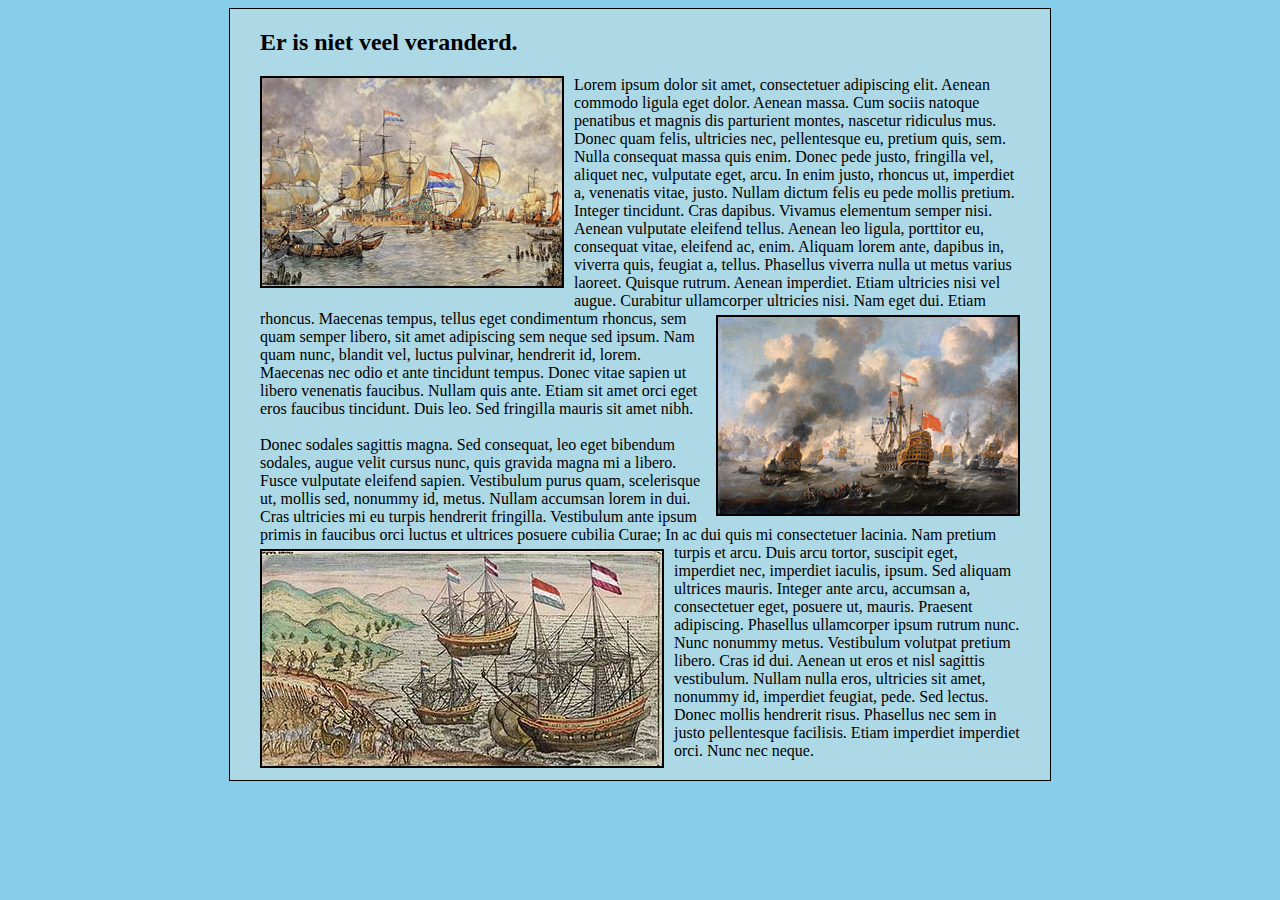
<file: B1W3-krantenartikel/index.html>
<!DOCTYPE html>
<html lang="nl">
    <head>
        <title>Lab 3 - Krantenartikel</title>
        <link rel="stylesheet" href="css/style.css">
    </head>

    <body>

        <div>
            <h2>Er is niet veel veranderd.</h2>
    
            <p>
                <img class="imgLeft" src="images/vloot1.jpg" title="Afb. vloot 1" alt="Afb. vloot 1">
                Lorem ipsum dolor sit amet, consectetuer adipiscing elit. Aenean commodo ligula eget dolor. Aenean massa. Cum sociis natoque penatibus et magnis dis parturient montes, nascetur ridiculus mus. Donec quam felis, ultricies nec, pellentesque eu, pretium quis, sem. Nulla consequat massa quis enim. Donec pede justo, fringilla vel, aliquet nec, vulputate eget, arcu. In enim justo, rhoncus ut, imperdiet a, venenatis vitae, justo. Nullam dictum felis eu pede mollis pretium. Integer tincidunt. Cras dapibus. Vivamus elementum semper nisi. Aenean vulputate eleifend tellus. Aenean leo ligula, porttitor eu, consequat vitae, eleifend ac, enim. Aliquam lorem ante, dapibus in, viverra quis, feugiat a, tellus. Phasellus viverra nulla ut metus varius laoreet. Quisque rutrum. Aenean imperdiet. Etiam ultricies nisi vel augue. Curabitur ullamcorper ultricies nisi. Nam eget dui.
                <img class="imgRight" src="images/vloot2.jpg" title="Afb. vloot 2" alt="Afb. vloot 2">
                Etiam rhoncus. Maecenas tempus, tellus eget condimentum rhoncus, sem quam semper libero, sit amet adipiscing sem neque sed ipsum. Nam quam nunc, blandit vel, luctus pulvinar, hendrerit id, lorem. Maecenas nec odio et ante tincidunt tempus. Donec vitae sapien ut libero venenatis faucibus. Nullam quis ante. Etiam sit amet orci eget eros faucibus tincidunt. Duis leo. Sed fringilla mauris sit amet nibh. 
            </p>
            <br>
            <p>
                Donec sodales sagittis magna. Sed consequat, leo eget bibendum sodales, augue velit cursus nunc, quis gravida magna mi a libero. Fusce vulputate eleifend sapien. Vestibulum purus quam, scelerisque ut, mollis sed, nonummy id, metus. Nullam accumsan lorem in dui. Cras ultricies mi eu turpis hendrerit fringilla. Vestibulum ante ipsum primis in faucibus orci luctus et ultrices posuere cubilia Curae; In ac dui quis mi consectetuer lacinia.
                <img class="imgLeft2" src="images/vloot3.jpg" title="Afb. vloot 3" alt="Afb. vloot 3">
                Nam pretium turpis et arcu. Duis arcu tortor, suscipit eget, imperdiet nec, imperdiet iaculis, ipsum. Sed aliquam ultrices mauris. Integer ante arcu, accumsan a, consectetuer eget, posuere ut, mauris. Praesent adipiscing. Phasellus ullamcorper ipsum rutrum nunc. Nunc nonummy metus. Vestibulum volutpat pretium libero. Cras id dui. Aenean ut eros et nisl sagittis vestibulum. Nullam nulla eros, ultricies sit amet, nonummy id, imperdiet feugiat, pede. Sed lectus. Donec mollis hendrerit risus. Phasellus nec sem in justo pellentesque facilisis. Etiam imperdiet imperdiet orci. Nunc nec neque.
            </p>
        </div>

    </body>
</html>
</file>
<file: B1W3-krantenartikel/css/style.css>
/* styling */

/* .vloot1, .vloot2, .vloot3 {
    border-style: solid;
    border-width: 2px;
} */


/* .images {
    padding: 10px;
} */

body {
    background-color: skyblue;
}

div {
    height: 100%;
    width: 800px;
    border: 1px solid black;
    background-color: lightblue;
    padding: 0 10px 20px 10px;
    margin: auto;
}

.imgLeft {
    margin: 0 10px 5px 0; /* top right bottom left */
    float: left;
    clear: right;
    border: 2px solid black;
}

.imgRight {
    margin: 5px 0 5px 10px; /* top right bottom left */
    float: right;
    clear: left;
    border: 2px solid black;
}

.imgLeft2 {
    margin: 5px 10px 5px 0; /* top right bottom left */
    float: left;
    clear: right;
    border: 2px solid black;
    overflow: auto;
}

h2 {
    margin: 20px;
}

p {
    margin: 0 20px 0 20px; /* top right bottom left */
}
</file>
